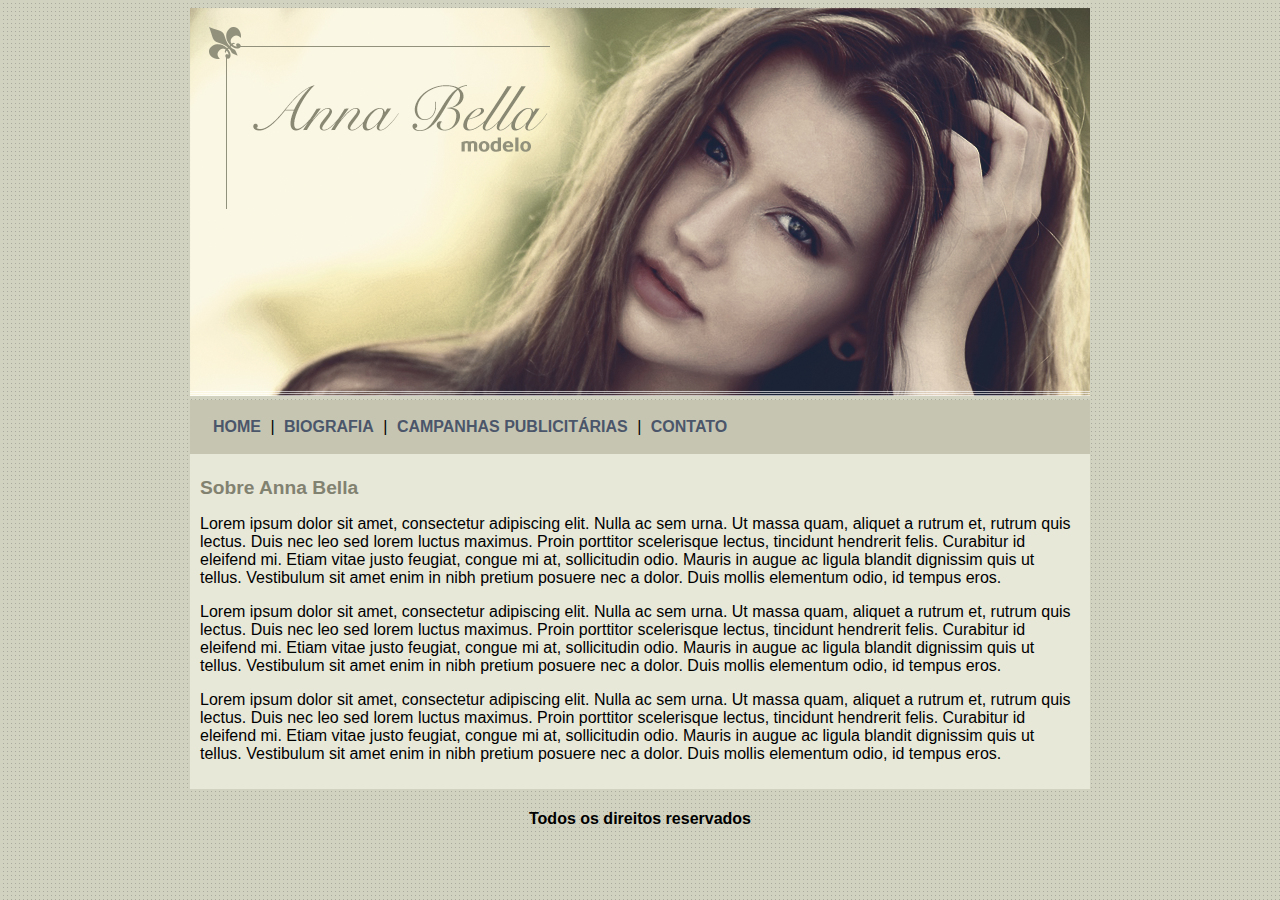
<file: index.html>
<!DOCTYPE html>
<html lang="en">
<head>
    <meta charset="UTF-8">
    <meta name="viewport" content="width=device-width, initial-scale=1.0">
    <title>Home</title>
    <link rel="stylesheet" type="text/css" href="style.css">
</head>
<body>
    <div id="principal"> 

        <img src="imagens/capa.png" alt="capa">

        <div id="menu"> 
            <a href="">HOME</a> |
            <a href="biografia.html">BIOGRAFIA</a> | 
            <a href="campanhas-publicitarias.html">CAMPANHAS PUBLICITÁRIAS</a> | 
            <a href="contato.html">CONTATO</a>
        </div>
        
        <div id="conteudo"> <!--inicio conteudo-->
            <h1>Sobre Anna Bella</h1>
            <p>
                Lorem ipsum dolor sit amet, consectetur adipiscing elit. 
                Nulla ac sem urna. Ut massa quam, aliquet a rutrum et, rutrum quis lectus. 
                Duis nec leo sed lorem luctus maximus. Proin porttitor scelerisque lectus, tincidunt hendrerit felis. 
                Curabitur id eleifend mi. Etiam vitae justo feugiat, congue mi at, sollicitudin odio. 
                Mauris in augue ac ligula blandit dignissim quis ut tellus. Vestibulum sit amet enim in nibh pretium posuere nec a dolor.
                Duis mollis elementum odio, id tempus eros.  
            </p>
            
            <p>
                Lorem ipsum dolor sit amet, consectetur adipiscing elit. 
                Nulla ac sem urna. Ut massa quam, aliquet a rutrum et, rutrum quis lectus. 
                Duis nec leo sed lorem luctus maximus. Proin porttitor scelerisque lectus, tincidunt hendrerit felis. 
                Curabitur id eleifend mi. Etiam vitae justo feugiat, congue mi at, sollicitudin odio. 
                Mauris in augue ac ligula blandit dignissim quis ut tellus. Vestibulum sit amet enim in nibh pretium posuere nec a dolor.
                Duis mollis elementum odio, id tempus eros.  
            </p>
            
            <p>
                Lorem ipsum dolor sit amet, consectetur adipiscing elit. 
                Nulla ac sem urna. Ut massa quam, aliquet a rutrum et, rutrum quis lectus. 
                Duis nec leo sed lorem luctus maximus. Proin porttitor scelerisque lectus, tincidunt hendrerit felis. 
                Curabitur id eleifend mi. Etiam vitae justo feugiat, congue mi at, sollicitudin odio. 
                Mauris in augue ac ligula blandit dignissim quis ut tellus. Vestibulum sit amet enim in nibh pretium posuere nec a dolor.
                Duis mollis elementum odio, id tempus eros.  
            </p>
        </div> <!--fim conteudo -->

        <div>
            <h4 class="centralizar">Todos os direitos reservados</h4>
        </div>
    </div>
</body>
</html>
</file>
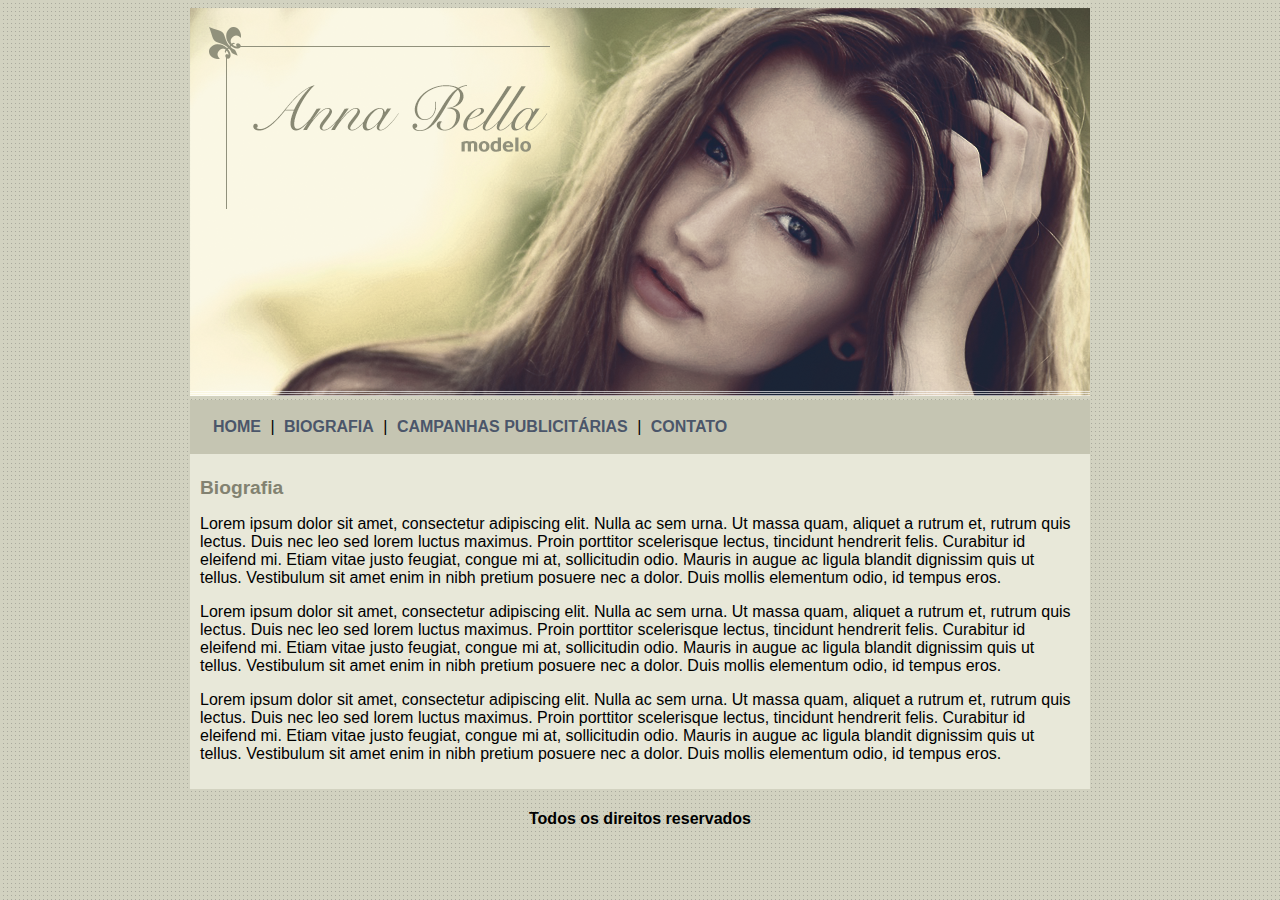
<file: biografia.html>
<!DOCTYPE html>
<html lang="en">
<head>
    <meta charset="UTF-8">
    <meta name="viewport" content="width=device-width, initial-scale=1.0">
    <title>Anna Bella - Biografia</title>
    <link rel="stylesheet" type="text/css" href="style.css">
</head>
<body>
    <div id="principal"> 

        <img src="imagens/capa.png" alt="capa">

        <div id="menu"> 
            <a href="index.html">HOME</a> |
            <a href="">BIOGRAFIA</a> | 
            <a href="campanhas-publicitarias.html">CAMPANHAS PUBLICITÁRIAS</a> | 
            <a href="contato.html">CONTATO</a>
        </div>
        
        <div id="conteudo"> <!--inicio conteudo-->
            <h1>Biografia</h1>
            <p>
                Lorem ipsum dolor sit amet, consectetur adipiscing elit. 
                Nulla ac sem urna. Ut massa quam, aliquet a rutrum et, rutrum quis lectus. 
                Duis nec leo sed lorem luctus maximus. Proin porttitor scelerisque lectus, tincidunt hendrerit felis. 
                Curabitur id eleifend mi. Etiam vitae justo feugiat, congue mi at, sollicitudin odio. 
                Mauris in augue ac ligula blandit dignissim quis ut tellus. Vestibulum sit amet enim in nibh pretium posuere nec a dolor.
                Duis mollis elementum odio, id tempus eros.  
            </p>
            
            <p>
                Lorem ipsum dolor sit amet, consectetur adipiscing elit. 
                Nulla ac sem urna. Ut massa quam, aliquet a rutrum et, rutrum quis lectus. 
                Duis nec leo sed lorem luctus maximus. Proin porttitor scelerisque lectus, tincidunt hendrerit felis. 
                Curabitur id eleifend mi. Etiam vitae justo feugiat, congue mi at, sollicitudin odio. 
                Mauris in augue ac ligula blandit dignissim quis ut tellus. Vestibulum sit amet enim in nibh pretium posuere nec a dolor.
                Duis mollis elementum odio, id tempus eros.  
            </p>
            
            <p>
                Lorem ipsum dolor sit amet, consectetur adipiscing elit. 
                Nulla ac sem urna. Ut massa quam, aliquet a rutrum et, rutrum quis lectus. 
                Duis nec leo sed lorem luctus maximus. Proin porttitor scelerisque lectus, tincidunt hendrerit felis. 
                Curabitur id eleifend mi. Etiam vitae justo feugiat, congue mi at, sollicitudin odio. 
                Mauris in augue ac ligula blandit dignissim quis ut tellus. Vestibulum sit amet enim in nibh pretium posuere nec a dolor.
                Duis mollis elementum odio, id tempus eros.  
            </p>
        </div> <!--fim conteudo -->

        <div>
            <h4 class="centralizar">Todos os direitos reservados</h4>
        </div>
    </div>
</body>
</html>
</file>
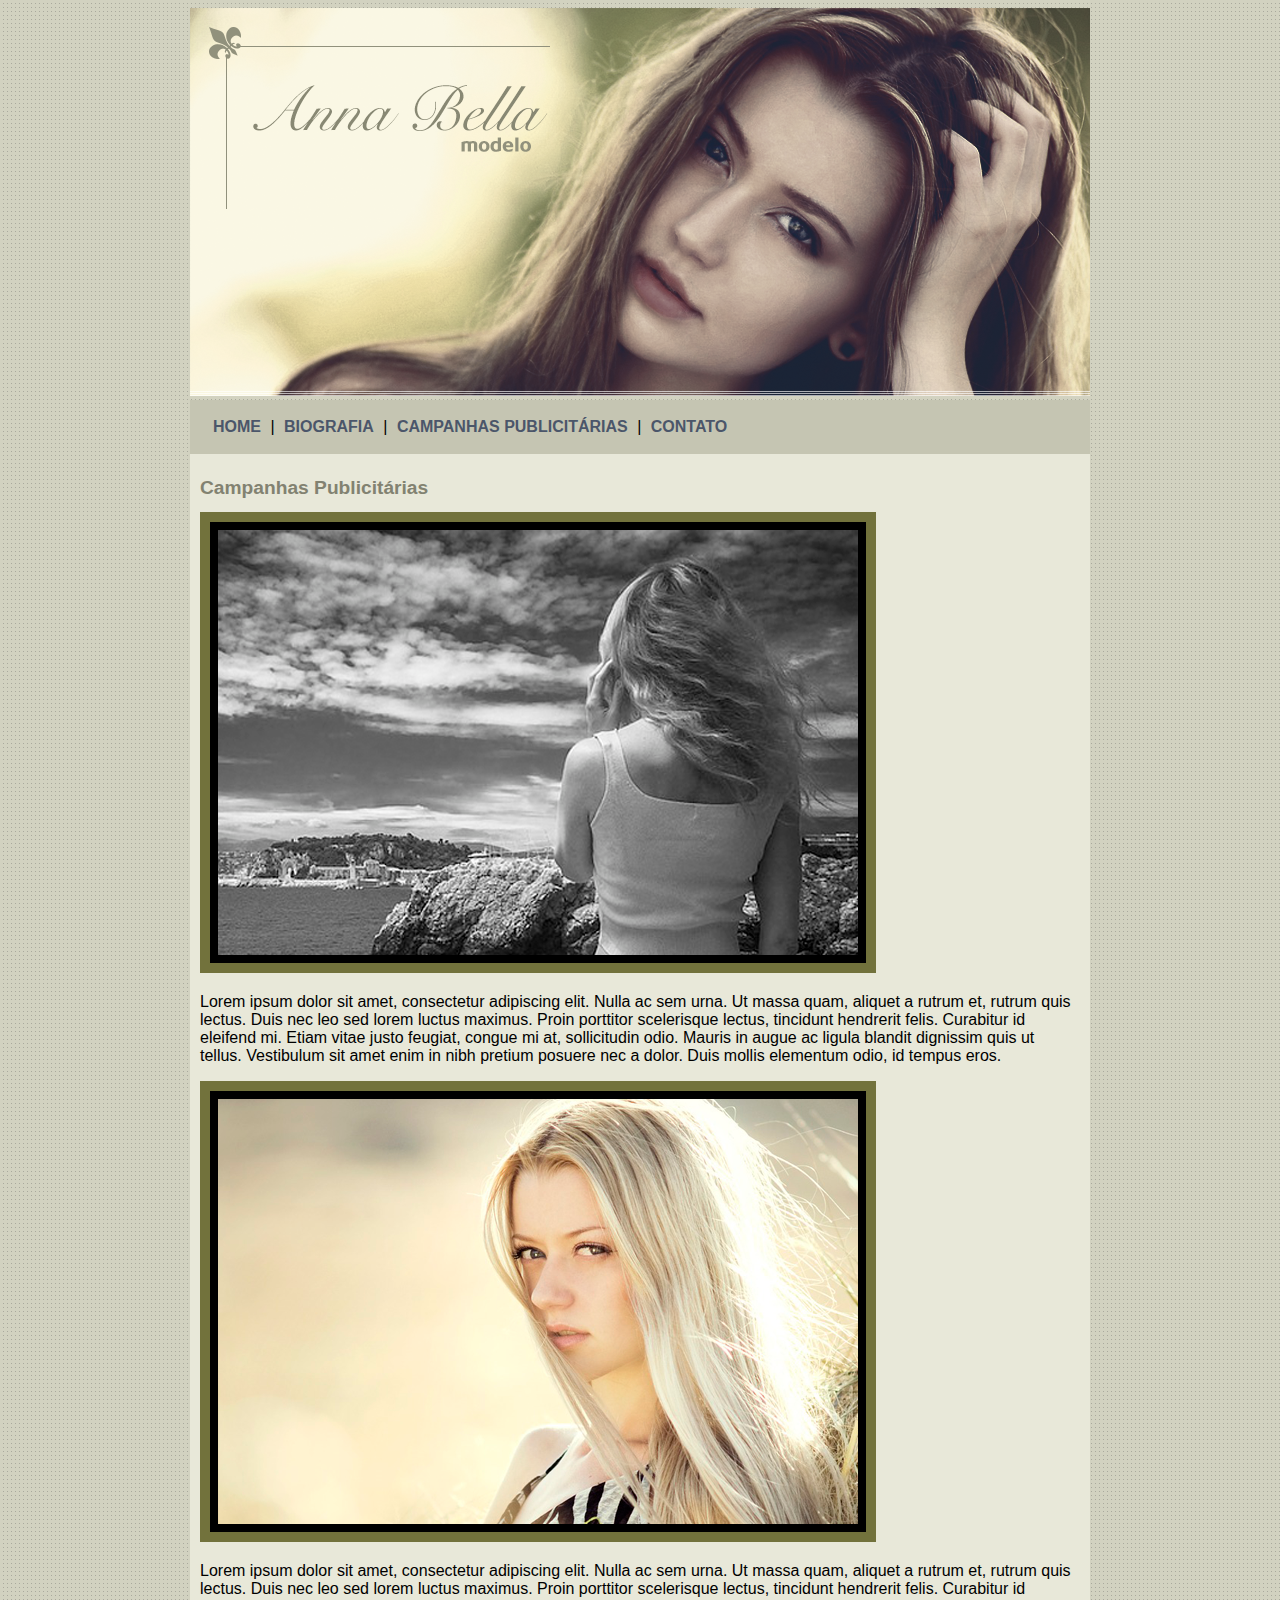
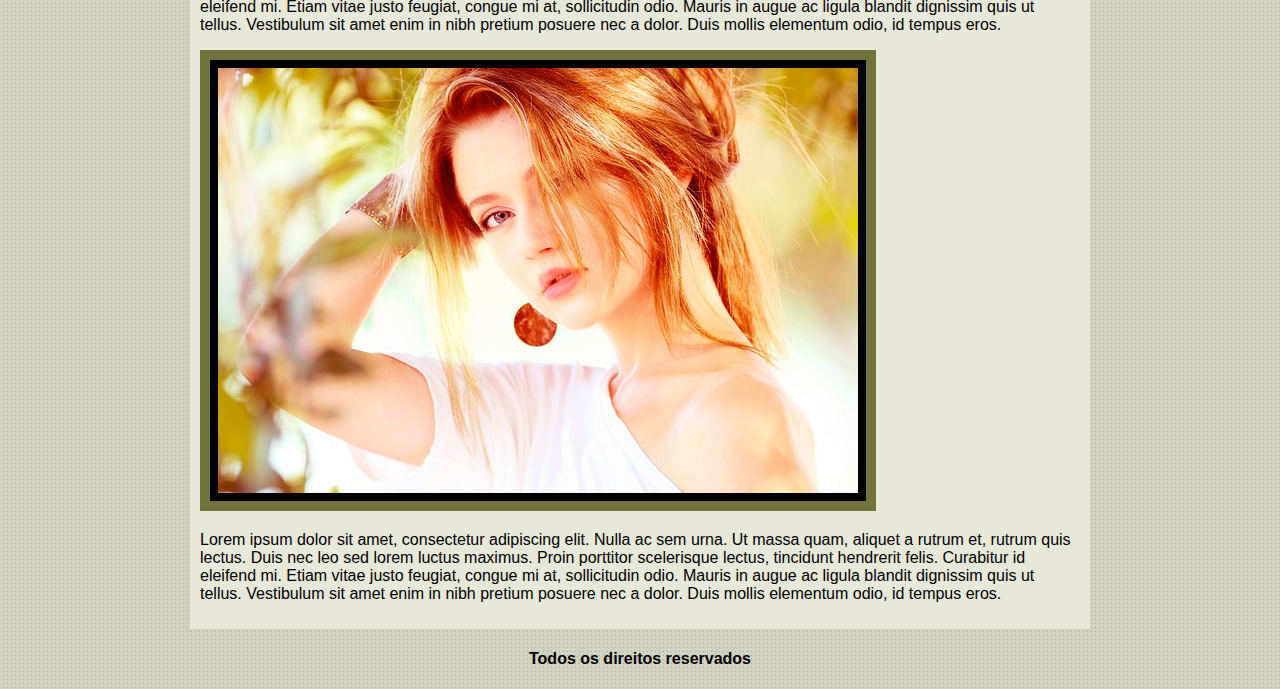
<file: campanhas-publicitarias.html>
<!DOCTYPE html>
<html lang="en">
<head>
    <meta charset="UTF-8">
    <meta name="viewport" content="width=device-width, initial-scale=1.0">
    <title>Anna Bella - Campanhas Publicitárias</title>
    <link rel="stylesheet" type="text/css" href="style.css">
</head>
<body>
    <div id="principal"> 

        <img src="imagens/capa.png" alt="capa">

        <div id="menu"> 
            <a href="index.html">HOME</a> |
            <a href="biografia.html">BIOGRAFIA</a> | 
            <a href="">CAMPANHAS PUBLICITÁRIAS</a> | 
            <a href="contato.html">CONTATO</a>
        </div>
        
        <div id="conteudo"> <!--inicio conteudo-->
            <h1>Campanhas Publicitárias</h1>
            
            <img class="img-campanha" src="imagens/foto1.png" alt="foto1">
            
            <p>
                Lorem ipsum dolor sit amet, consectetur adipiscing elit. 
                Nulla ac sem urna. Ut massa quam, aliquet a rutrum et, rutrum quis lectus. 
                Duis nec leo sed lorem luctus maximus. Proin porttitor scelerisque lectus, tincidunt hendrerit felis. 
                Curabitur id eleifend mi. Etiam vitae justo feugiat, congue mi at, sollicitudin odio. 
                Mauris in augue ac ligula blandit dignissim quis ut tellus. Vestibulum sit amet enim in nibh pretium posuere nec a dolor.
                Duis mollis elementum odio, id tempus eros.  
            </p>
            
            <img class="img-campanha" src="imagens/foto2.png" alt="foto2">

            <p>
                Lorem ipsum dolor sit amet, consectetur adipiscing elit. 
                Nulla ac sem urna. Ut massa quam, aliquet a rutrum et, rutrum quis lectus. 
                Duis nec leo sed lorem luctus maximus. Proin porttitor scelerisque lectus, tincidunt hendrerit felis. 
                Curabitur id eleifend mi. Etiam vitae justo feugiat, congue mi at, sollicitudin odio. 
                Mauris in augue ac ligula blandit dignissim quis ut tellus. Vestibulum sit amet enim in nibh pretium posuere nec a dolor.
                Duis mollis elementum odio, id tempus eros.  
            </p>
            
            <img class="img-campanha" src="imagens/foto3.png" alt="foto3">

            <p>
                Lorem ipsum dolor sit amet, consectetur adipiscing elit. 
                Nulla ac sem urna. Ut massa quam, aliquet a rutrum et, rutrum quis lectus. 
                Duis nec leo sed lorem luctus maximus. Proin porttitor scelerisque lectus, tincidunt hendrerit felis. 
                Curabitur id eleifend mi. Etiam vitae justo feugiat, congue mi at, sollicitudin odio. 
                Mauris in augue ac ligula blandit dignissim quis ut tellus. Vestibulum sit amet enim in nibh pretium posuere nec a dolor.
                Duis mollis elementum odio, id tempus eros.  
            </p>
        </div> <!--fim conteudo -->

        <div>
            <h4 class="centralizar">Todos os direitos reservados</h4>
        </div>
    </div>
</body>
</html>
</file>
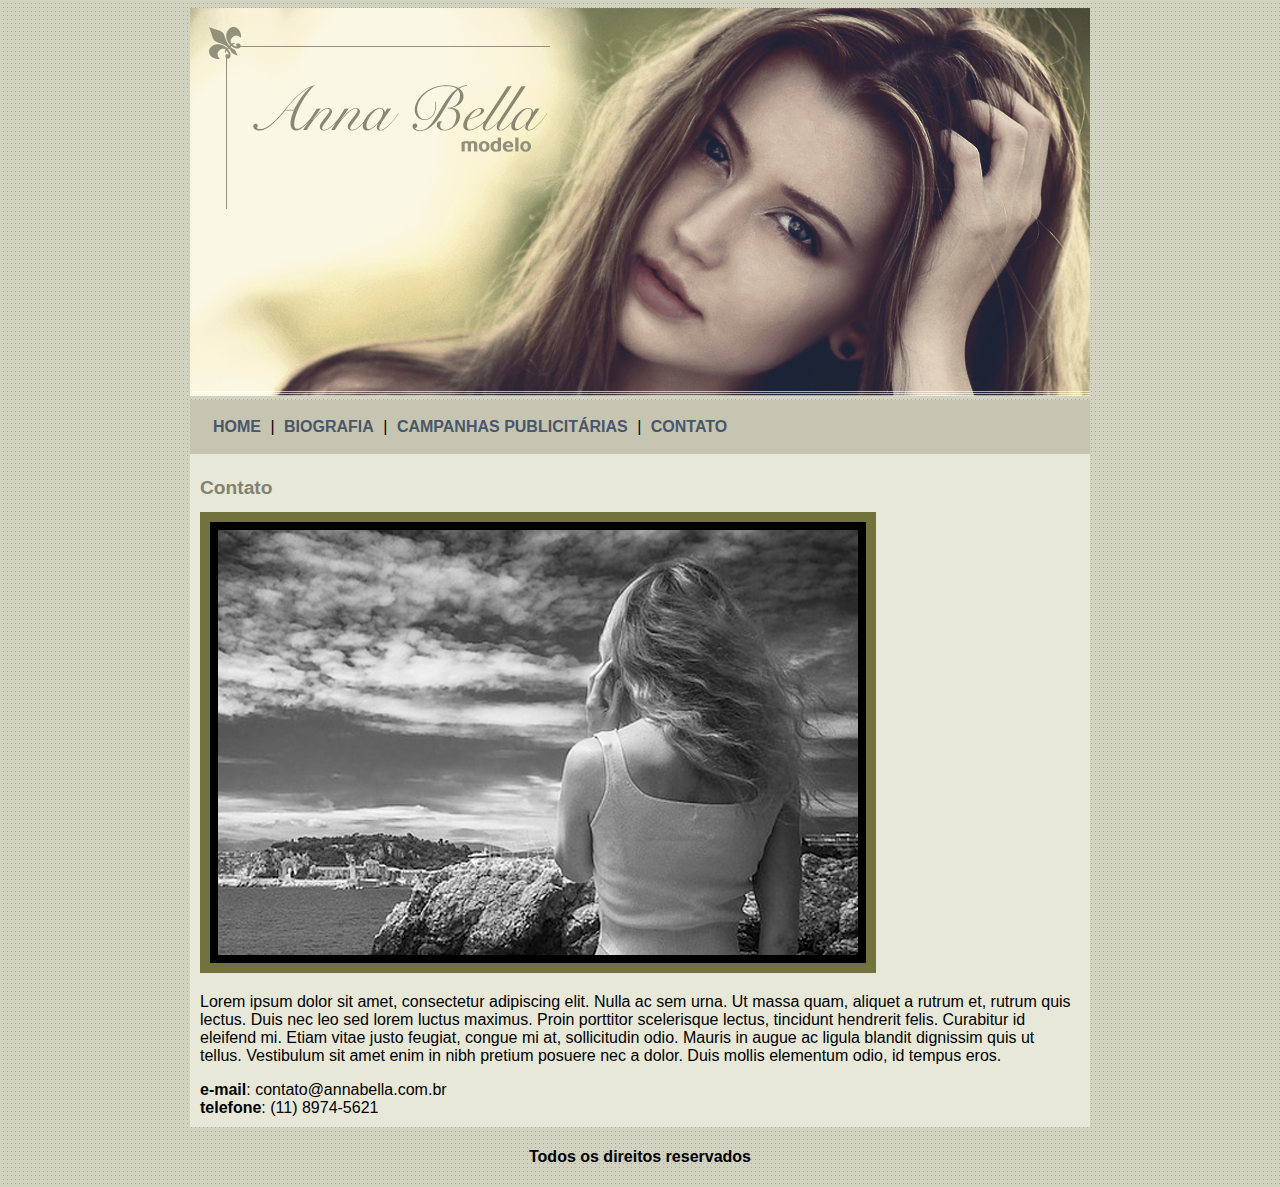
<file: contato.html>
<!DOCTYPE html>
<html lang="en">
<head>
    <meta charset="UTF-8">
    <meta name="viewport" content="width=device-width, initial-scale=1.0">
    <title>Document</title>
    <link rel="stylesheet" type="text/css" href="style.css">
</head>
<body>
    <div id="principal"> 

        <img src="imagens/capa.png" alt="capa">

        <div id="menu"> 
            <a href="index.html">HOME</a> |
            <a href="biografia.html">BIOGRAFIA</a> | 
            <a href="campanhas-publicitarias.html">CAMPANHAS PUBLICITÁRIAS</a> | 
            <a href="">CONTATO</a>
        </div>
        
        <div id="conteudo"> <!--inicio conteudo-->
            <h1>Contato</h1>
            
            <img class="img-campanha" src="imagens/foto1.png" alt="foto1">
            <p>
                Lorem ipsum dolor sit amet, consectetur adipiscing elit. 
                Nulla ac sem urna. Ut massa quam, aliquet a rutrum et, rutrum quis lectus. 
                Duis nec leo sed lorem luctus maximus. Proin porttitor scelerisque lectus, tincidunt hendrerit felis. 
                Curabitur id eleifend mi. Etiam vitae justo feugiat, congue mi at, sollicitudin odio. 
                Mauris in augue ac ligula blandit dignissim quis ut tellus. Vestibulum sit amet enim in nibh pretium posuere nec a dolor.
                Duis mollis elementum odio, id tempus eros.  
            </p>
            
            <div>
                <strong>e-mail</strong>: contato@annabella.com.br
                <br>
                <strong>telefone</strong>: (11) 8974-5621
            </div>
        </div> <!--fim conteudo -->

        <div>
            <h4 class="centralizar">Todos os direitos reservados</h4>
        </div>
    </div>
</body>
</html>
</file>
<file: style.css>
/*seletores*/

a{
    font-weight: bold;
    color: #4b566a;
    text-decoration: none;
    padding: 5px;
}

h1{
    color: #828271;
    font-size: 1.2em;
}

body{
    background:#d2d2c1 url(imagens/fundo.png);
    font: 16px Arial, Helvetica , sans-serif;
}

/*ids*/

#principal{
    width: 900px;
    margin-left: auto;
    margin-right: auto;
}

#menu{
    background-color: #c5c5b2;
    padding: 18px;
}

#conteudo{
    background: #e8e8d9;
    padding: 10px;   
}

/*classes*/

.centralizar{
    text-align: center;
}

.img-campanha{
    border: 10px solid #72723c;
    padding: 8px;
    background-color: black;
}
</file>
